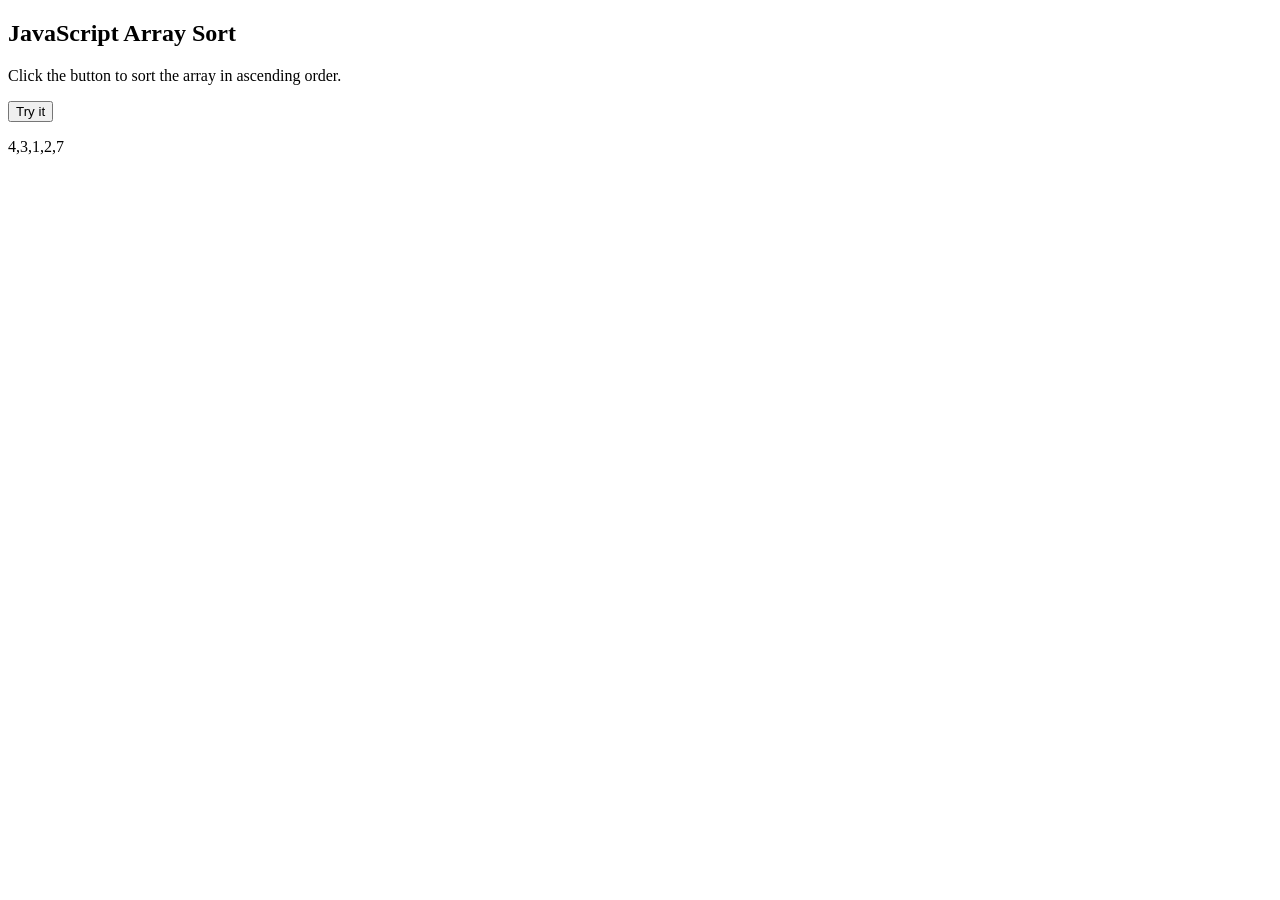
<file: remed/index.html>
<!DOCTYPE html>
<html>
<body>

<h2>JavaScript Array Sort</h2>

<p>Click the button to sort the array in ascending order.</p>

<button onclick="myFunction()">Try it</button>

<p id="demo"></p>

<script>
var points = [4, 3, 1, 2, 7,];
document.getElementById("demo").innerHTML = points;  

function myFunction() {
  points.sort(function(a, b){return a - b});
  document.getElementById("demo").innerHTML = points;
}
</script>

</body>
</html>
</file>
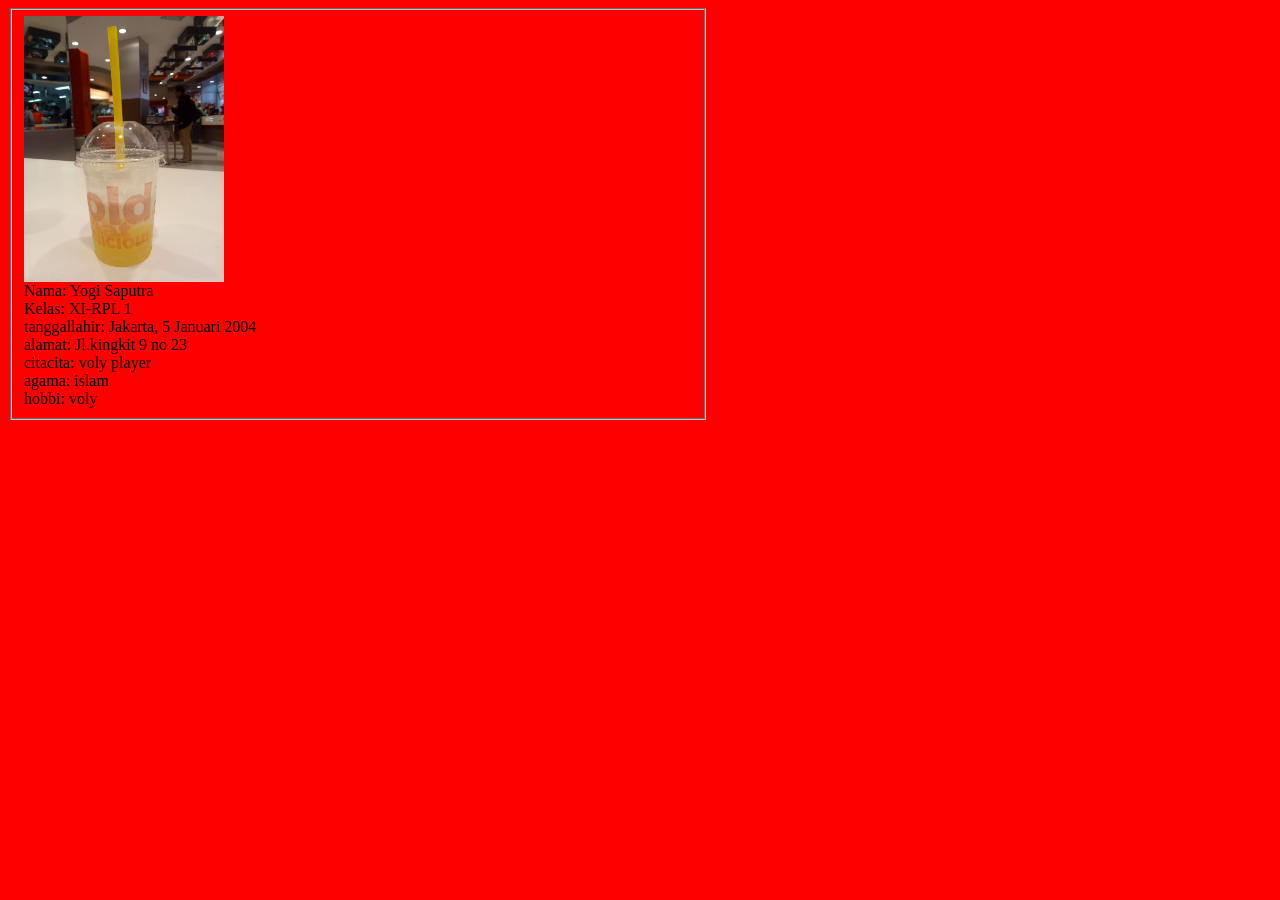
<file: minggu 3/latihan/index.html>
<html>
<head>
<title> Biodata yogi saputra</title>
</head>
<style>
    #nama::before{
        content: "Nama: "
    }
    #kelas::before{
        content: "Kelas: "
    }
    #tanggallahir::before{
        content: "tanggallahir: "
    }
    #alamat::before{
        content: "alamat: "
    }
    #citacita::before{
        content: "citacita: "
    }
    #agama::before{
        content: "agama: "
    }
    #hobbi::before{
        content: "hobbi: "
    }
</style>
<body>
<form action="#" style="width: 700px"class="posisi";>
<fieldset class="h"/>
<table style="width: 600px;">
<body style="background-color:red"></body>

<img src="yogi.jpg" alt="" width="200px;">
<div id="nama"></div>
<div id="kelas"></div>
<div id="tanggallahir"></div>
<div id="alamat"></div>
<div id="citacita"></div>
<div id="agama"></div>
<div id="hobbi"></div>
<script>
    let data = {
        nama:"Yogi Saputra",
        kelas:"XI-RPL 1",
        tanggallahir:"Jakarta, 5 Januari 2004",        
        alamat:"Jl.kingkit 9 no 23",        
        citacita:"voly player",        
        agama:"islam",        
        hobbi:"voly",        

    };

    let nama = document.getElementById('nama');
    let kelas = document.getElementById('kelas');
    let tanggallahir = document.getElementById('tanggallahir');
    let alamat = document.getElementById('alamat');
    let citacita = document.getElementById('citacita')
    let agama= document.getElementById('agama');
    let hobbi= document.getElementById('hobbi');

    nama.innerHTML = data.nama
    kelas.innerHTML = data.kelas
    tanggallahir.innerHTML = data.tanggallahir
    alamat.innerHTML = data.alamat
    citacita.innerHTML = data.citacita
    agama.innerHTML = data.agama
    hobbi.innerHTML = data.hobbi
</script>
</body>
</html>
</file>
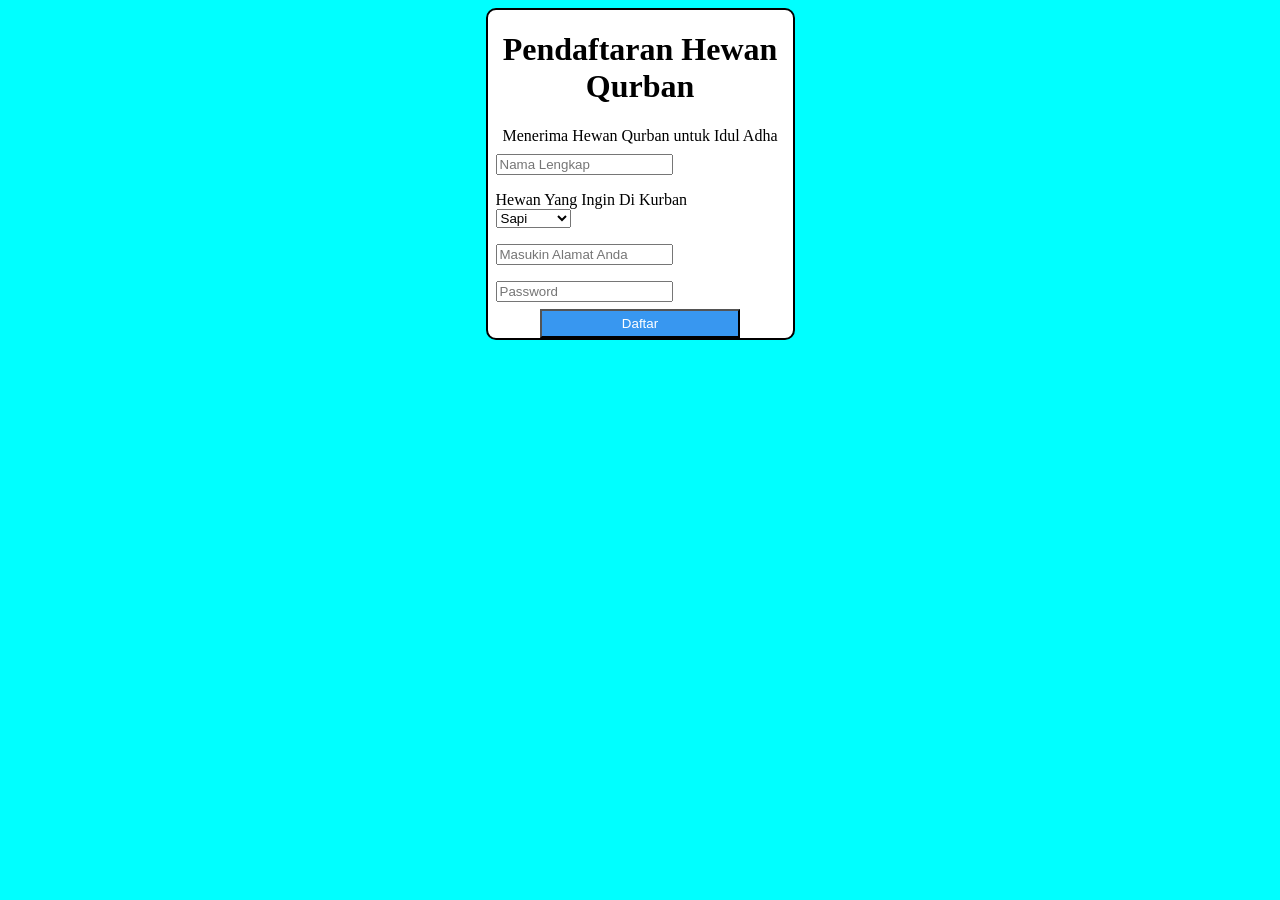
<file: minggu-2/form daftar/index.html>
<!DOCTYPE html>
<html lang="en">
<head>
    <meta charset="UTF-8">
    <meta name="viewport" content="width=device-width, initial-scale=1.0">
    <meta http-equiv="X-UA-Compatible" content="ie=edge">
    <link rel="stylesheet" href="style.css">
    <title>Document</title>
</head>
<body>
    <div id="sembunyi">
    <div class="kotak">
        <center>
        <h1>Pendaftaran Hewan Qurban</h1>
        <span>Menerima Hewan Qurban untuk Idul Adha</span>
        </center> 
            <div class="nl">
            <input type="text" id="name" placeholder="Nama Lengkap"><br>
            </div>
            <div class="nh">
                <label for="#">Hewan Yang Ingin Di Kurban</label><br>
                <select id="pilihan-hewan">
                    <option>Sapi</option>
                    <option>Kambing</option>
                    <option>Domba</option>
                    <option>Kebo</option>
                </select>
            </div>
            
            <div class="alamat">
                <input type="text" id="alamat1" placeholder="Masukin Alamat Anda"><br>
            </div>
            
            <div class="password">
                <input type="password" id="katasandi" placeholder="Password"><br>
            </div>
            
            <center>
            <button type="submit" onclick="kliksaya()">Daftar</button>
            </center>
    </div>
</div>
<div id="hasil">

</div>       
    <script>
        function kliksaya(){
        var nama = document.getElementById("name").value;
        var pilihan = document.getElementById("pilihan-hewan").value;
        var alamat = document.getElementById("alamat1").value;
        var password = document.getElementById("katasandi").value;

        document.getElementById("hasil").innerHTML = "Selamat"+ " "+nama+"Telah Menyalurkan Hewan Qurban"+ " "+pilihan+ "dari alamat" +alamat;

        var x = document.getElementById("sembunyi");
        if(x.style.display === "none"){
            x.style.display = "block";
        }else{
            x.style.display = "none";
        }
        }
    </script>
</body>
</html>
</file>
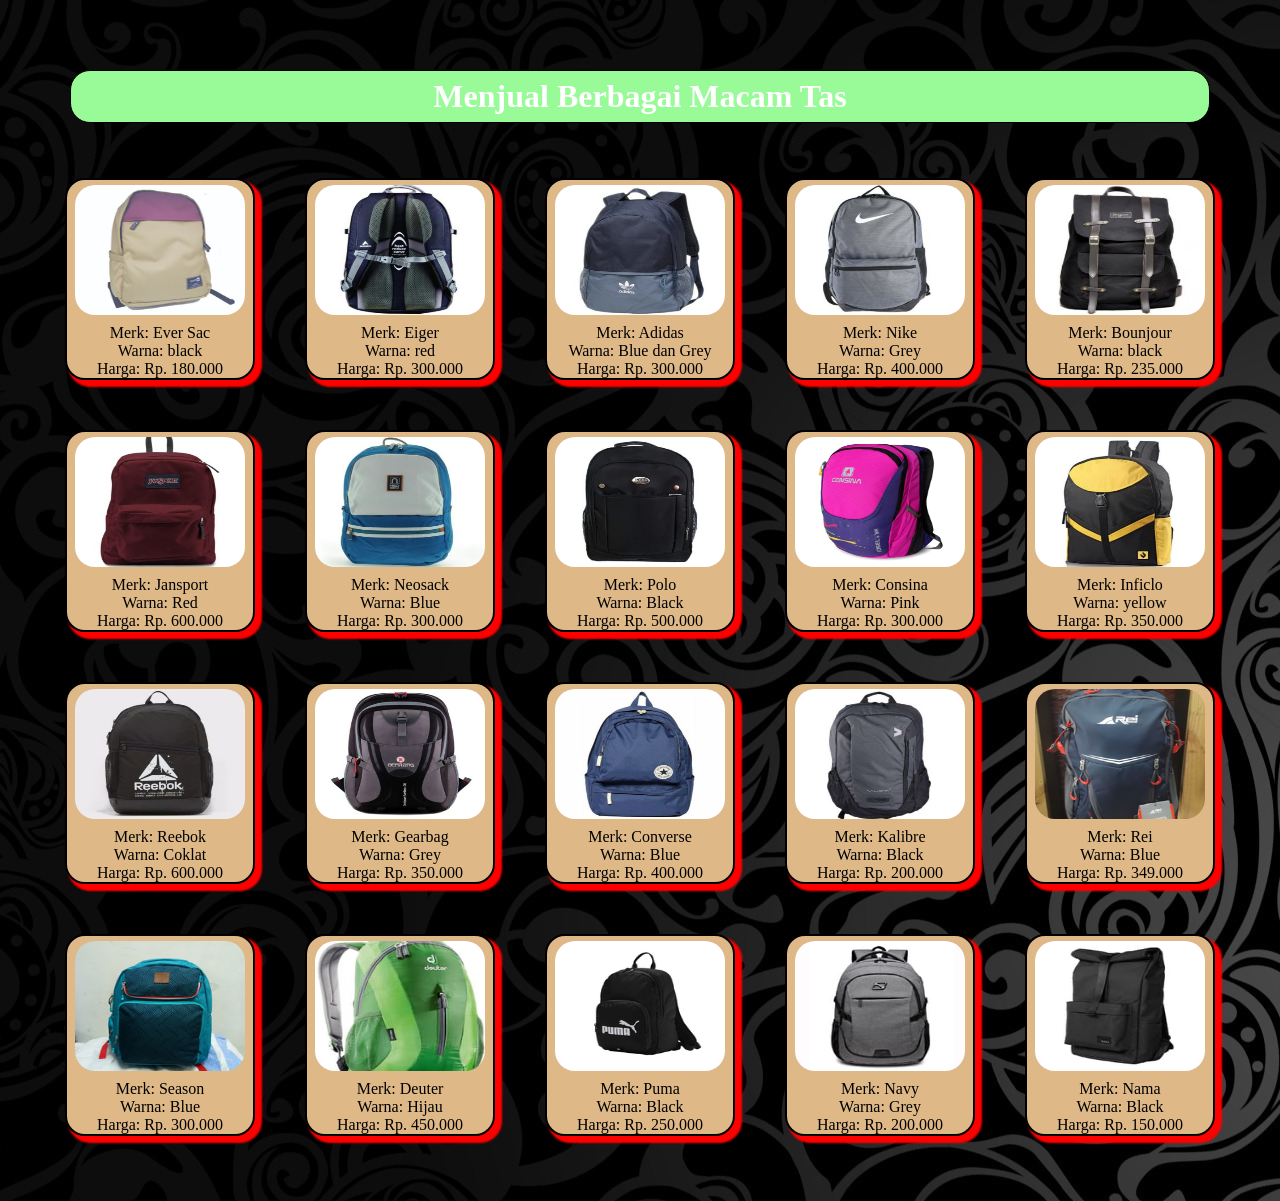
<file: minggu-2/toko-online/index.html>
<!DOCTYPE html>
<html lang="en">
<head>
    <meta charset="UTF-8">
    <meta name="viewport" content="width=device-width, initial-scale=1.0">
    <meta http-equiv="X-UA-Compatible" content="ie=edge">
    <title>Toko Online Tas</title>
    <style>
    body{
        padding: 20px;
        margin: 20px;
        background-image: url("assets/img/batik.jpg");
        flex-direction: column;
    }
    h1{
        margin: 30px;
        padding: 7px;
        border: 1px solid black;
        border-radius: 50px;
        background-color: palegreen;
        color: white;
        border-radius: 20px;
        animation-name: gantiwarna;
        animation-duration: 6s;
        animation-iteration-count: infinite;
    }

    @keyframes gantiwarna {
    0% {background-color: red; left: 0px; top: 0px;}
    25% {background-color: yellow; left: 200px; top: 0px;}
    50% {background-color: blue; left: 200px; top: 200px;}
    75% {background-color: green; left: 0px; top: 200px;}
    100% {background-color: orangered; left: 0px; top: 0px;}
    }
    .item{
        flex: 1;
        background: burlywood;
        margin: 25px;
        border-radius: 20px;
        border: 2px solid black;
        text-align: center;
        box-shadow: 5px 5px 2px 2px red;
    }
    .item .gambar img{
        width: 170px;
        height: 130px;
        margin: 5px;
        border-radius: 20px;
        transition: width 1s, height 1s;
    }
    .item .gambar img:hover{
        width: 150px;
        height: 150px;
    }
    #item-list{
        display: flex;
        flex-wrap: wrap;
    }
    .item:hover{
        background-color: blue;
    }
    #item-list div .nama::before{
        content: "Merk: "
    }
    #item-list div .warna::before{
        content: "Warna: "
    }
    #item-list div .harga::before{
        content: "Harga: "
    }
    </style>
</head>
<body>
    <center><h1>Menjual Berbagai Macam Tas</h1></center>
    <div id="item-list"></div>
    

    <script>
        let item = [
    {
        "nama":"Ever Sac",
        "gambar":"assets/img/ever sac.png",
        "warna":"black",
        "harga":"Rp. 180.000"
    },
    {
        "nama":"Eiger",
        "gambar":"assets/img/Eiger.jpg",
        "warna":"red",
        "harga":"Rp. 300.000"
    },
    {
        "nama":"Adidas",
        "gambar":"assets/img/Adidas.jpg",
        "warna":"Blue dan Grey",
        "harga":"Rp. 300.000"
    },
    {
        "nama":"Nike",
        "gambar":"assets/img/Nike.jpg",
        "warna":"Grey",
        "harga":"Rp. 400.000"
    },
    {
        "nama":"Bounjour",
        "gambar":"assets/img/Bonjour.jpg",
        "warna":"black",
        "harga":"Rp. 235.000"
    },
    {
        "nama":"Jansport",
        "gambar":"assets/img/Jansport.jpg",
        "warna":"Red",
        "harga":"Rp. 600.000"
    },
    {
        "nama":"Neosack",
        "gambar":"assets/img/Neosack.jpg",
        "warna":"Blue",
        "harga":"Rp. 300.000"
    },
    {
        "nama":"Polo",
        "gambar":"assets/img/Polo.jpg",
        "warna":"Black",
        "harga":"Rp. 500.000"
    },
    {
        "nama":"Consina",
        "gambar":"assets/img/Consina pink.jpg",
        "warna":"Pink",
        "harga":"Rp. 300.000"
    },
    {
        "nama":"Inficlo",
        "gambar":"assets/img/Inficlo.jpg",
        "warna":"yellow",
        "harga":"Rp. 350.000"
    },
    {
        "nama":"Reebok",
        "gambar":"assets/img/Reebok.jpg",
        "warna":"Coklat",
        "harga":"Rp. 600.000"
    },
    {
        "nama":"Gearbag",
        "gambar":"assets/img/gearbag.jpeg",
        "warna":"Grey",
        "harga":"Rp. 350.000"
    },
    {
        "nama":"Converse",
        "gambar":"assets/img/Converse.jpg",
        "warna":"Blue",
        "harga":"Rp. 400.000"
    },
    {
        "nama":"Kalibre",
        "gambar":"assets/img/Kalibre.jpg",
        "warna":"Black",
        "harga":"Rp. 200.000"
    },
    {
        "nama":"Rei",
        "gambar":"assets/img/rei.png",
        "warna":"Blue",
        "harga":"Rp. 349.000"
    },
    {
        "nama":"Season",
        "gambar":"assets/img/Season.png",
        "warna":"Blue",
        "harga":"Rp. 300.000"
    },
    {
        "nama":"Deuter",
        "gambar":"assets/img/deuter.jpg",
        "warna":"Hijau",
        "harga":"Rp. 450.000"
    },
    {
        "nama":"Puma",
        "gambar":"assets/img/puma.png",
        "warna":"Black",
        "harga":"Rp. 250.000"
    },
    {
        "nama":"Navy",
        "gambar":"assets/img/navy.jpg",
        "warna":"Grey",
        "harga":"Rp. 200.000"
    },
    {
        "nama":"Nama",
        "gambar":"assets/img/nama.jpg",
        "warna":"Black",
        "harga":"Rp. 150.000"
    },
        ];
        for(x in item){
            let namaItem = item[x].nama;
            let gambarItem = item[x].gambar;
            let warnaItem = item[x].warna;
            let hargaItem = item[x].harga;
            document.getElementById('item-list').innerHTML+="\
            <div class='item'>\
                <div class='gambar'><img src='"+gambarItem+"' alt='' /></div>\
                <div class='nama'>"+namaItem+"</div>\
                <div class='warna'>"+warnaItem+"</div>\
                <div class='harga'>"+hargaItem+"</div>\
            </div>\
            ";
            if(((x+1)/5)===0){
                document.getElementById('item-list').innerHTML+="\
                <div class='pemisah'></div>\
                ";
            }
        }
    </script>
</body>
</html>
</file>
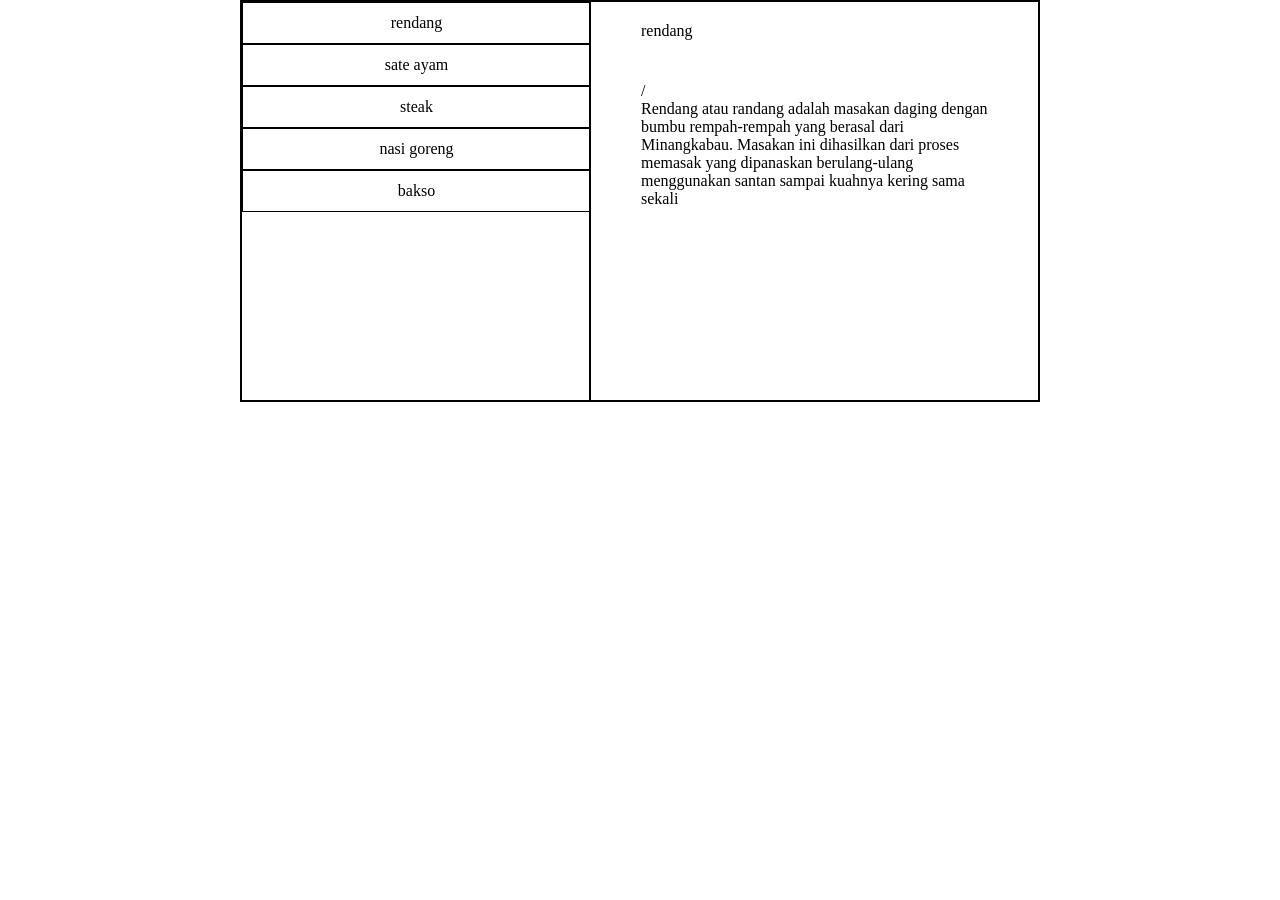
<file: minggu-5/todo list/index.html>
<!DOCTYPE html>
<html lang="en">
<head>
    <meta charset="UTF-8">
    <meta name="viewport" content="width=device-width, initial-scale=1.0">
    <meta http-equiv="X-UA-Compatible" content="ie=edge">
    <title>todo list</title>
    <link rel="stylesheet" href="style.css">
</head>
<body onload="todoList.listItem();todoList.setDisplay()">
        <div class="wrapper">
            <div class="content left"id="todo-list"></div>
            <div class="content right" id="todo-description">
            </div>
        </div>
    <script src="script.js"></script>
</body>
</html>
</file>
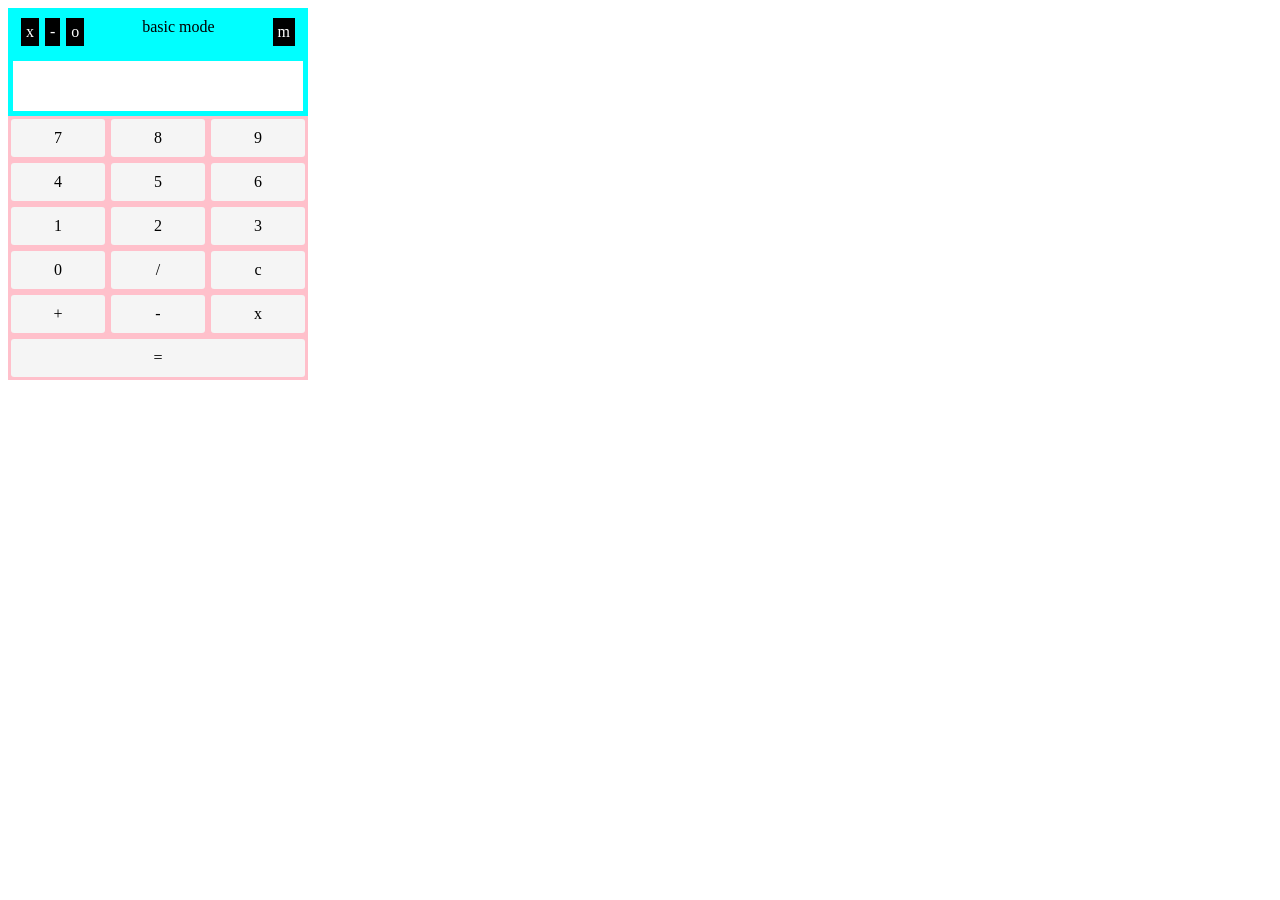
<file: minggu-4/CALC.html>
<!DOCTYPE html>
<html lang="en">
<head>
    <meta charset="UTF-8">
    <meta name="viewport" content="width=device-width, initial-scale=1.0">
    <meta http-equiv="X-UA-Compatible" content="ie=edge">
    <title>Document</title>
</head>
<style>
    .calc{
        width: 300px;
        background: aqua;
    }
    .nav{
        display: flex;
        flex-direction: row;
        padding: 10px;
    }
    .title{
        flex: 1;
        text-align: center;
    }
    .close, .minimize, .maximize, .menu {
        padding: 5px;
        background: black;
        color : white;
        margin-left: 3px;
        margin-right: 3px;
    }

    .display{
        height: 50px;
        background: white;
        margin: 5PX;
    }
    .input{
        display: flex;
        flex-direction: column;
        background: pink;
    }
    .wrapper{
        display: block;
    }
    .row{
        display: flex;
        flex-direction: row;
    }
    .square{
        flex: 1;
        text-align: center;
        margin: 3px;
        padding: 5px;
        padding-top: 10px;
        padding-bottom: 10px;
        border-radius: 3px;
        background: whitesmoke;
    }
    .square.hover{
        cursor: pointer;
    }

</style>
<body>
    <div class="calc">
    <div class="nav">
        <div class="close">x</div>
        <div class="minimize">-</div>
        <div class="maximize">o</div>
        <div class="title">basic mode</div>
        <div class="menu">m</div>
    </div>
        <div class="display" id="hasil"></div>
        <div class="input">
            <div class="wrapper">
            <div class="row">
                <div class="square"onclick="calculator.tombol(7)">7</div>
                <div class="square"onclick="calculator.tombol(8)">8</div>
                <div class="square"onclick="calculator.tombol(9)">9</div>
            </div>  
            </div>
            <div class="wrapper">
            <div class="row">
                <div class="square"onclick="calculator.tombol(4)">4</div>
                <div class="square"onclick="calculator.tombol(5)">5</div>
                <div class="square"onclick="calculator.tombol(6)">6</div>
            </div>
            </div>
            <div class="wrapper">
            <div class="row">
                <div class="square" onclick="calculator.tombol(1)">1</div>
                <div class="square"onclick="calculator.tombol(2)">2</div>
                <div class="square"onclick="calculator.tombol(3)">3</div>
            </div>
            </div>
            <div class="wrapper">
            <div class="row">
                <div class="square"onclick="calculator.tombol(0)">0</div>
                <div class="square">/</div>
                <div class="square">c</div>
            </div>
            </div>
            <div class="wrapper">
            <div class="row">
                <div class="square">+</div>
                <div class="square">-</div>
                <div class="square">x</div>
            </div>
            </div>
            <div class="wrapper">
            <div class="row">
                    <div class="square">=</div>
            </div>
            </div>
        </div>
        </div>
<script>
    class Kalkuator {
        tombol (nama){
            document.getElementById('hasil').innerHTML += nama.toString()
        }
    }

    const calculator = new Kalkuator()
</script>
</body>
</html>
</file>
<file: minggu-2/form daftar/style.css>
body {
    background: aqua;
}
.kotak {
    width: 305px;
    height: 300%;
    margin: auto;
    border: 2px solid black;
    border-radius: 10px;
    background: white;
}
.alamat {
    
    padding: 9px 0px 7px 8px;
}
.nl {
        padding: 9px 0px 7px 8px;
}
.nh {
       padding: 9px 0px 7px 8px;
}
.password {

    padding: 9px 0px 7px 8px;
}
button {
    color: #ffffff;
    font: 14px;
    background: #3897F0;
    padding: 5px 9px;
    width: 200px;
}
</file>
<file: minggu-5/todo list/style.css>
body{
    margin: 0 auto;
    width: 800px;
}

.wrapper{
    border: 1px solid black;
    display: flex;
    flex-direction: row;
    min-height: 400px;
}

.content{
    border: 1px solid black;
    flex: 1;
}

.content.left,.content.right{
    display: flex;
    flex-direction:column;
}

.content.right{
    padding: 20px;
    padding-left: 50px;
    padding-right: 50px;
}

.content.left .list-item{
    height: 40px;
    width: 100%;
    line-height: 40px;
    vertical-align: 50%;
    text-align: center;
    border: 1px solid black;
}

.content.right .title{
    display: flex;
    height: 60px;
}

.content.right .container{
    flex: 1;
}
</file>
